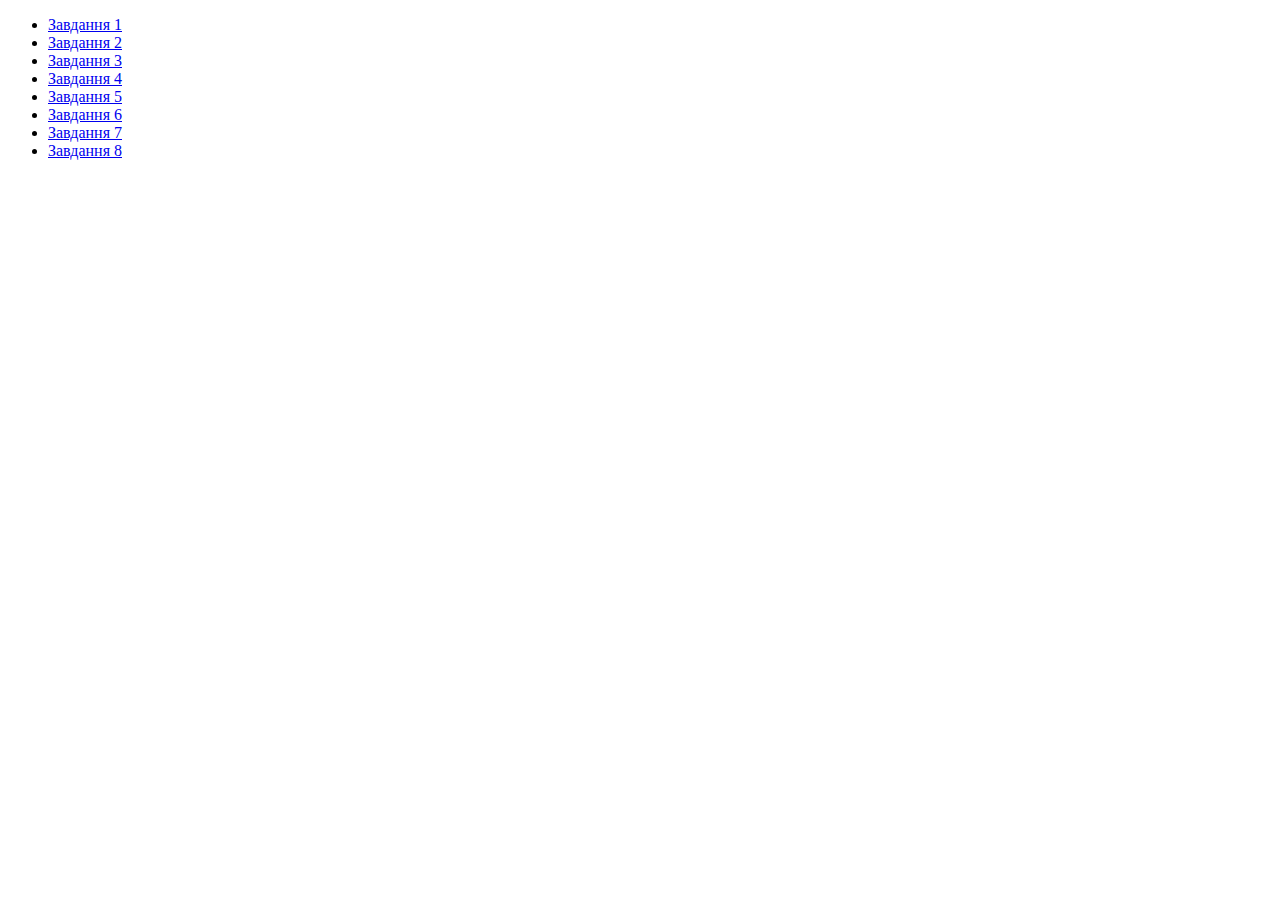
<file: index.html>
<!DOCTYPE html>
<html  lang = "ru">
  <head>
    <meta  charset = " UTF-8 "/>
    <meta  http-equiv = " X-UA-Compatible " content = " IE = edge "/>
    <meta  name = " viewport " content = " width = пристрій-ширина, початковий-масштаб = 1.0 "/>
    <title > Страница навигации </title>
    <link rel="stylesheet" href="style/style.css" />
  </head>
  </head >
  <body>
    <ul >
      <li> <a href = "task-1.html" > Завдання 1 </a> </li> 
      <li> <a href = "task-2.html" > Завдання 2 </a> </li> 
      <li> <a href = "task-3.html" > Завдання 3 </a> </li> 
      <li> <a href = "task-4.html" > Завдання 4 </a> </li> 
      <li> <a href = "task-5.html" > Завдання 5 </a> </li> 
      <li> <a href = "task-6.html" > Завдання 6 </a> </li> 
      <li> <a href = "task-7.html" > Завдання 7 </a> </li> 
      <li> <a href = "task-8.html"> Завдання 8 </a> </li> 
    </ul>
  </body>
</html>
</file>
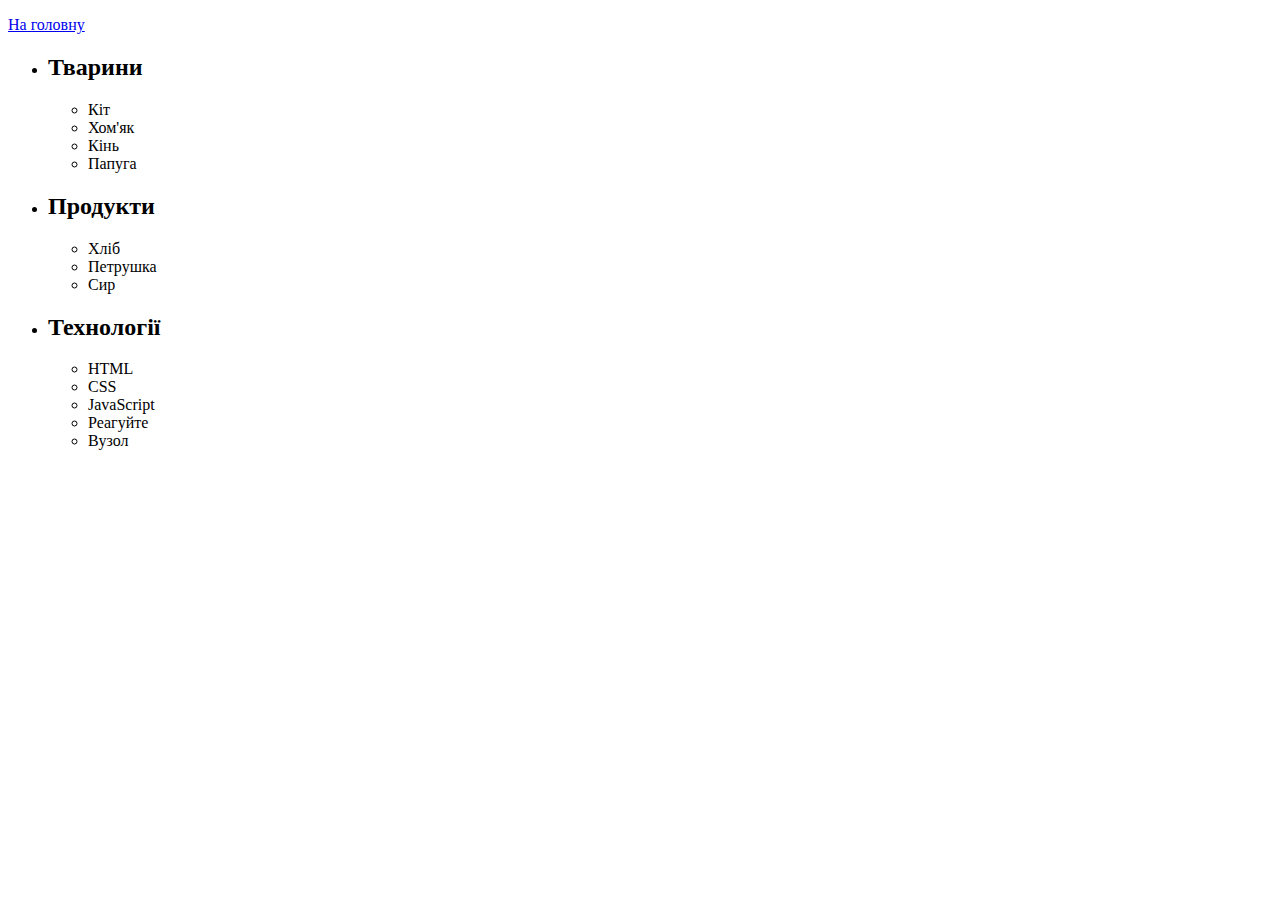
<file: task-1.html>
<!DOCTYPE html>
<html  lang = "ru">
  <head>
    <meta  charset = "UTF-8"/>
    <meta  http-equiv = "X-UA-Compatible " content = " IE = edge "/>
    <meta  name = " viewport " content="width=device-width, initial-scale=1.0""/>
    <title> Завдання 1 </title>
    <link rel="stylesheet" href="style/style.css" />
  </head>
  <body>
    <p> <a href = "index.html"> На головну </a> </р> 

    <ul id = "categories">
      <li class = "item" >
        <h2>Тварини</h2 >

        <ul class="animal">
          <li class="animal-item" > Кіт </li>
          <li class="animal-item" > Хом'як </li>
          <li class="animal-item"> Кінь </li>
          <li class="animal-item"> Папуга </li>
        </ul>
      </li>
      <li  class = "item">
        <h2> Продукти </h2>

        <ul >
          <li> Хліб </li>
          <li> Петрушка </li>
          <li> Сир </li>
        </ul>
      </li>
      <li  class = " item ">
        <h2> Технології </h2>

        <ul>
          <li> HTML </li>
          <li> CSS </li>
          <li> JavaScript </li>
          <li> Реагуйте </li>
          <li> Вузол </li>
        </ul >
      </li >
    </ul>

    <script  src = "js/task-1.js" type = "module"> </script>
  </body>
</html >
</file>
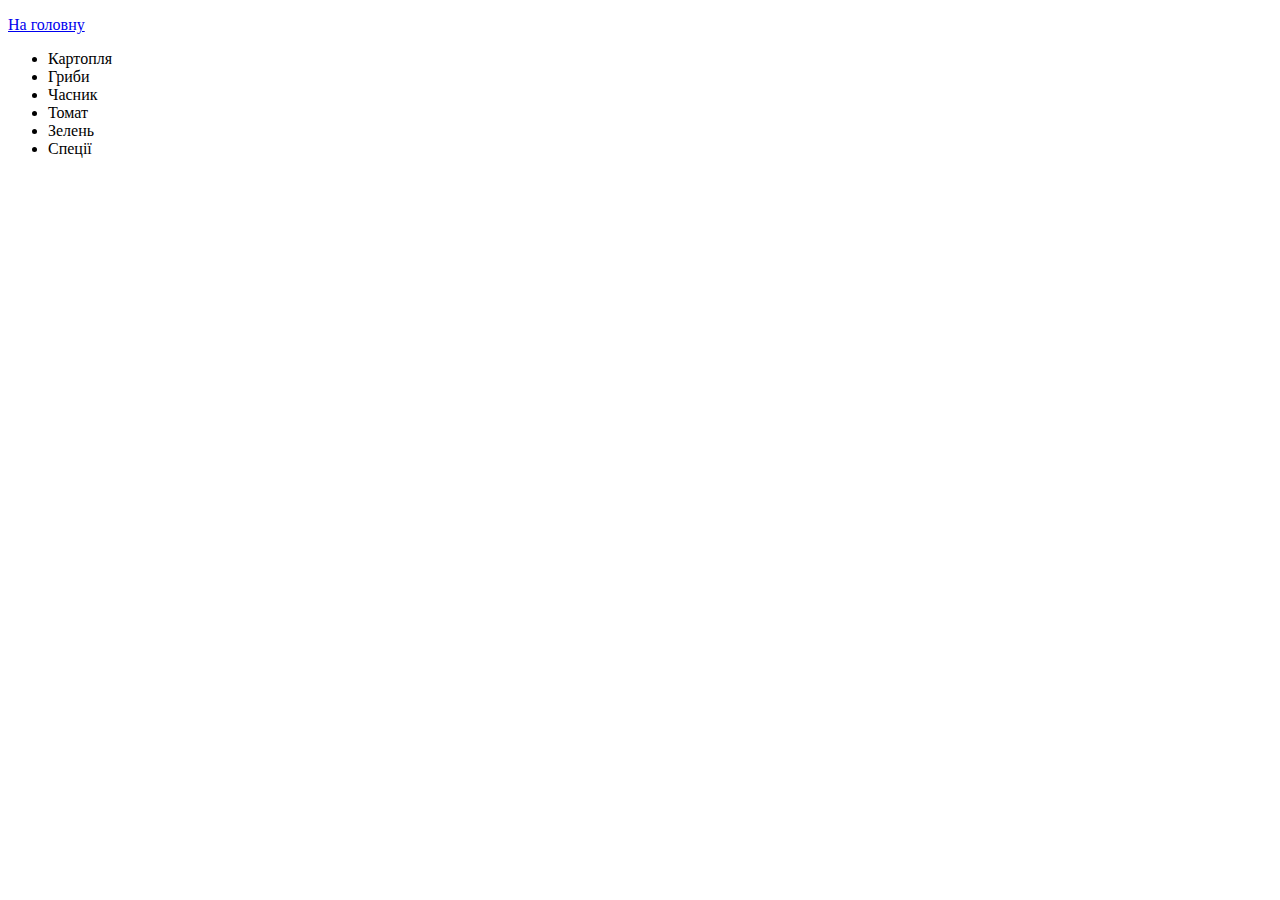
<file: task-2.html>
<!DOCTYPE html>
<html lang="en">
  <head>
    <meta charset="UTF-8" />
    <meta name="viewport" content="width=device-width, initial-scale=1.0" />
    <meta http-equiv="X-UA-Compatible" content="ie=edge" />
    <title>JavaScript</title>
    <link rel="stylesheet" href="style/style.css" />
  </head>
  <body>
    <p> <a href = "index.html"> На головну </a> </р> 

      <ul id="ingredients"></ul>

    <script  src = "js/task-2.js" type = "module"> </script>
  </body>
</html>
</file>
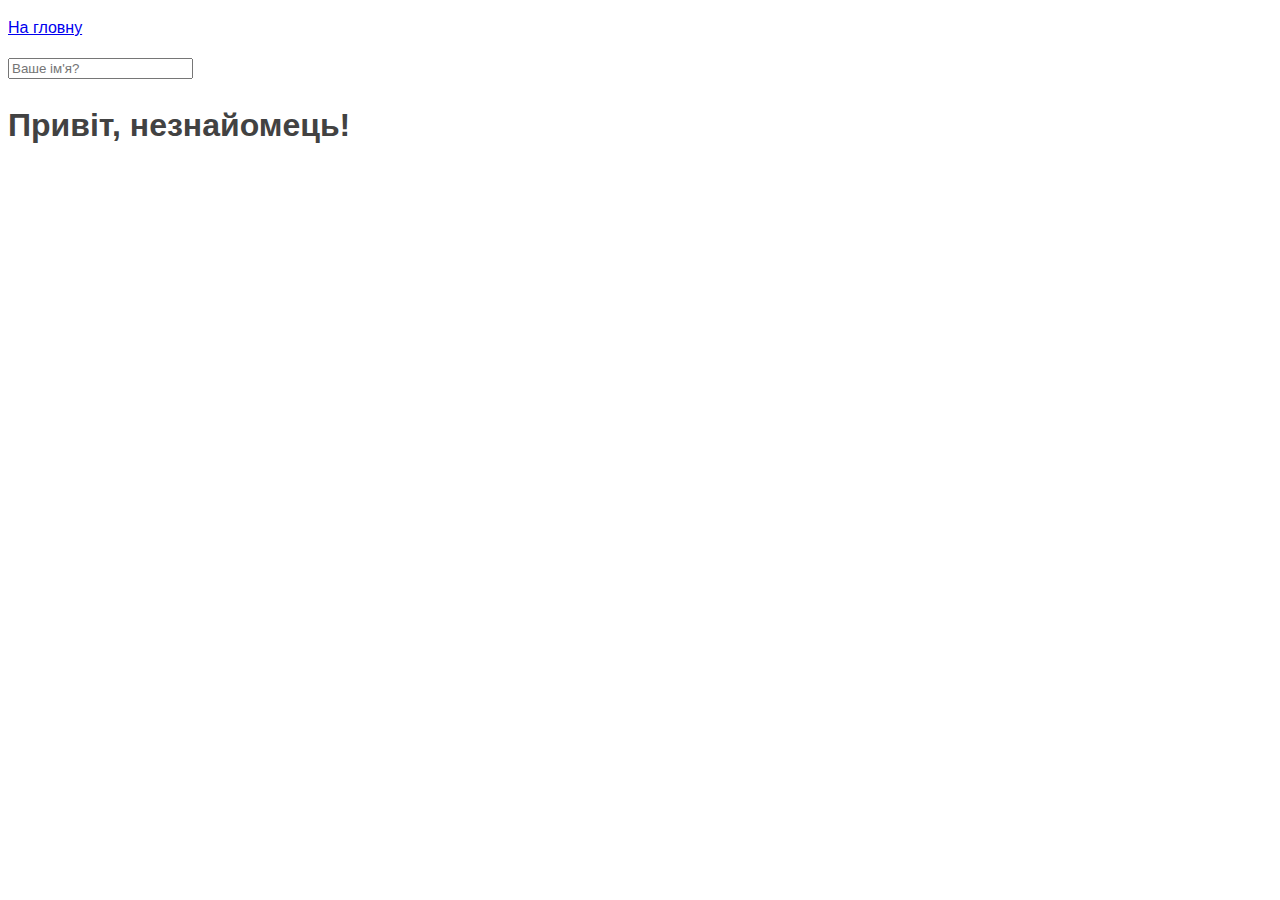
<file: task-5.html>
<!DOCTYPE html>
<html lang="ru">
  <head>
    <meta charset="UTF-8" />
    <meta http-equiv="X-UA-Compatible" content="IE=edge" />
    <meta name="viewport" content="width=device-width, initial-scale=1.0" />
    <title>Завдання 5</title>
    <style>
      body {
        font-family: -apple-system, BlinkMacSystemFont, 'Segoe UI', Roboto,
          Oxygen, Ubuntu, Cantarell, 'Open Sans', 'Helvetica Neue', sans-serif;
        background-color: #fff;
        color: #424242;
        line-height: 1.5;
      }
    </style>
  </head>
  <body>
    <p><a href="index.html">На гловну</a></p>

    <input type="text" placeholder="Ваше ім'я?" id="name-input" />
    <h1>Привіт, <span id="name-output">незнайомець</span>!</h1>

    <script src="js/task-5.js" type="module"></script>
  </body>
</html>
</file>
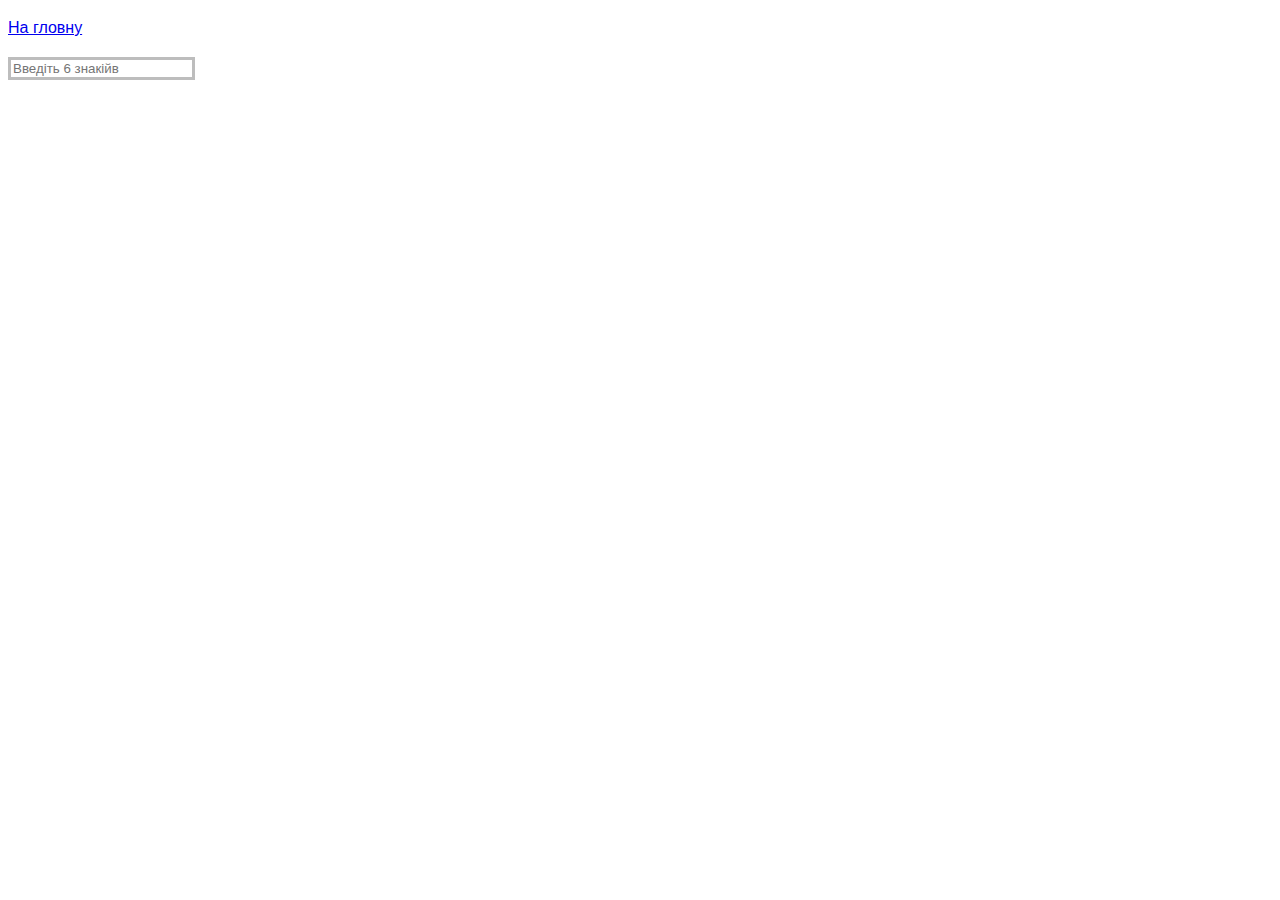
<file: task-6.html>
<!DOCTYPE html>
<html lang="ru">
  <head>
    <meta charset="UTF-8" />
    <meta http-equiv="X-UA-Compatible" content="IE=edge" />
    <meta name="viewport" content="width=device-width, initial-scale=1.0" />
    <title>Завданя 6</title>
    <link rel="stylesheet" href="style/style.css" />
    <style>
      body {
        font-family: -apple-system, BlinkMacSystemFont, 'Segoe UI', Roboto,
          Oxygen, Ubuntu, Cantarell, 'Open Sans', 'Helvetica Neue', sans-serif;
        background-color: #fff;
        color: #424242;
        line-height: 1.5;
      }

    </style>
  </head>
  <body>
    <p><a href="index.html">На гловну</a></p>

    <input
      type="text"
      id="validation-input"
      data-length="6"
      placeholder="Введіть 6 знакійв"
    />

    <script src="js/task-6.js" type="module"></script>
  </body>
</html>
</file>
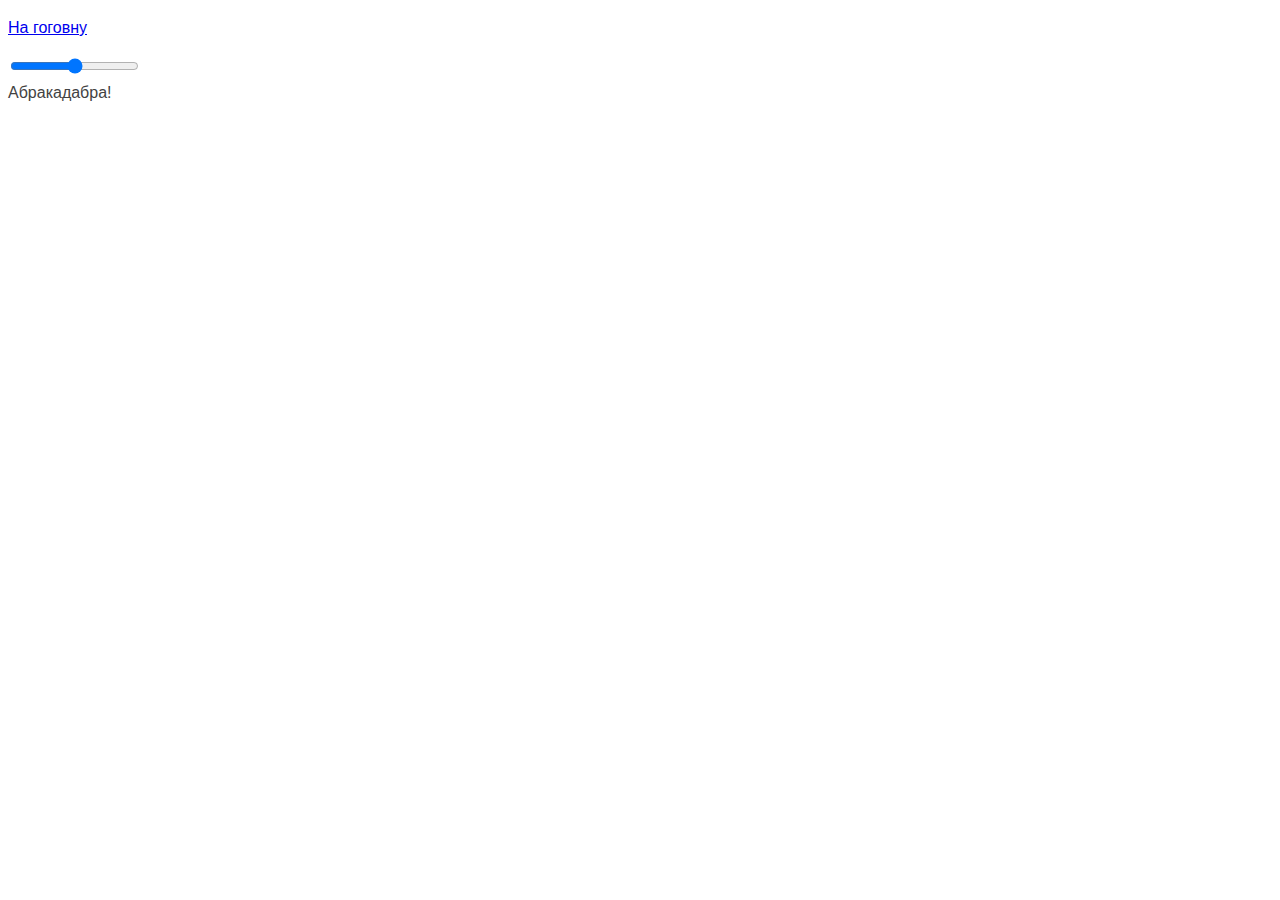
<file: task-7.html>
<!DOCTYPE html>
<html lang="ru">
  <head>
    <meta charset="UTF-8" />
    <meta http-equiv="X-UA-Compatible" content="IE=edge" />
    <meta name="viewport" content="width=device-width, initial-scale=1.0" />
    <title>Завдання 7</title>
    <style>
      body {
        font-family: -apple-system, BlinkMacSystemFont, 'Segoe UI', Roboto,
          Oxygen, Ubuntu, Cantarell, 'Open Sans', 'Helvetica Neue', sans-serif;
        background-color: #fff;
        color: #424242;
        line-height: 1.5;
      }
    </style>
  </head>
  <body>
    <p><a href="index.html">На гоговну</a></p>

    <input id="font-size-control" type="range" />
    <br />
    <span id="text">Абракадабра!</span>

    <script src="js/task-7.js" type="module"></script>
  </body>
</html>
</file>
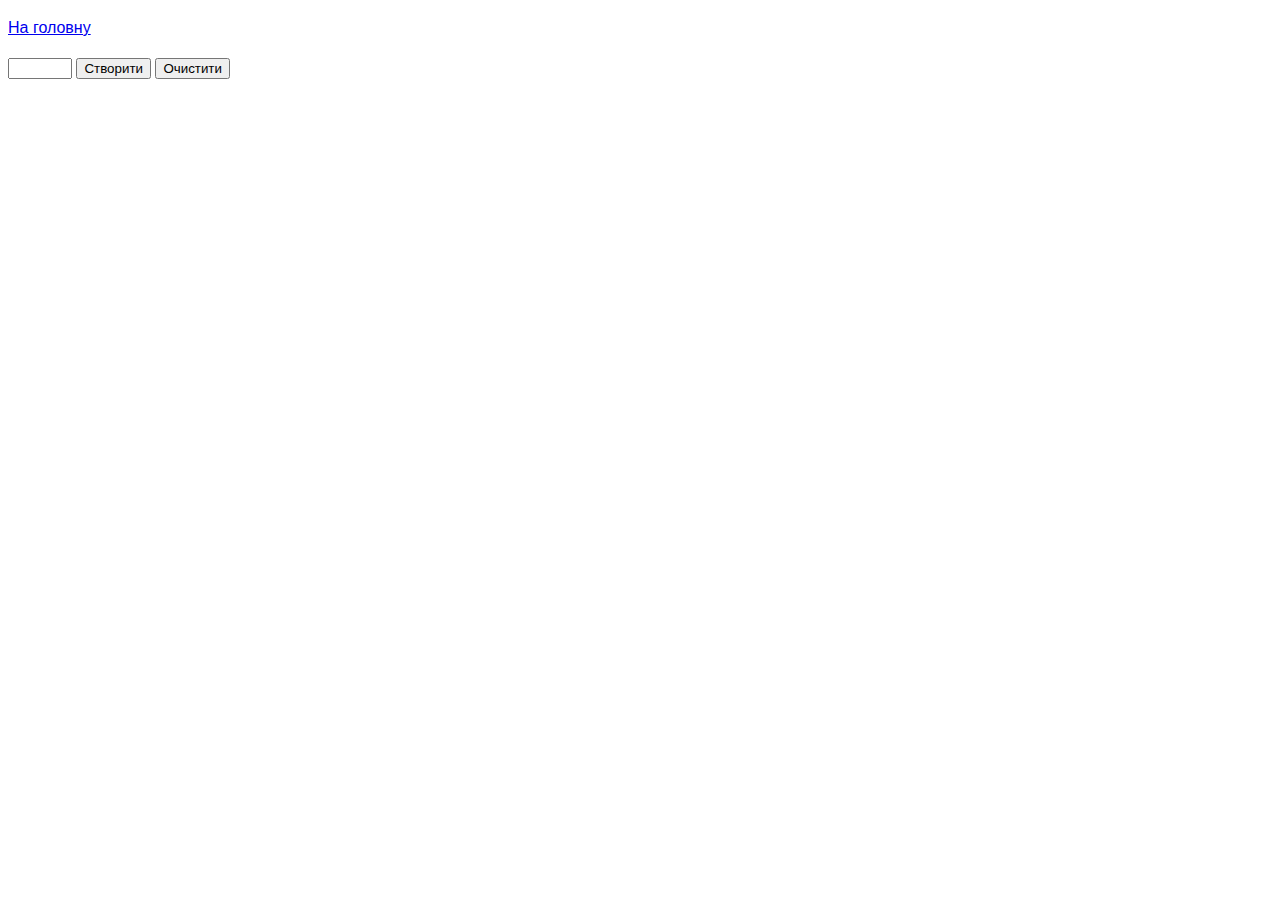
<file: task-8.html>
<!DOCTYPE html>
<html lang="ru">
  <head>
    <meta charset="UTF-8" />
    <meta http-equiv="X-UA-Compatible" content="IE=edge" />
    <meta name="viewport" content="width=device-width, initial-scale=1.0" />
    <title>Завдання 8</title>
    <style>
      body {
        font-family: -apple-system, BlinkMacSystemFont, 'Segoe UI', Roboto,
          Oxygen, Ubuntu, Cantarell, 'Open Sans', 'Helvetica Neue', sans-serif;
        line-height: 1.5;
      }
    </style>
  </head>
  <body>
    <p><a href="index.html">На головну</a></p>

    <div id="controls">
      <input type="number" min="0" max="100" step="1" />
      <button type="button" data-action="render">Створити</button>
      <button type="button" data-action="destroy">Очистити</button>
    </div>

    <div id="boxes"></div>

    <script src="js/task-8.js" type="module"></script>
  </body>
</html>
</file>
<file: style/style.css>
.gallery {
  list-style: none;
  display: flex;
  width: 1200px;
  margin-left: auto;
  margin-right: auto;
  justify-content: space-around;
}

#validation-input {
  border: 3px solid #bdbdbd;
  outline: none;
}

#validation-input.valid {
  border-color: #4caf50;
}

#validation-input.invalid {
  border-color: #f44336;
}

#text {
  font-size: 50px;
}
</file>
